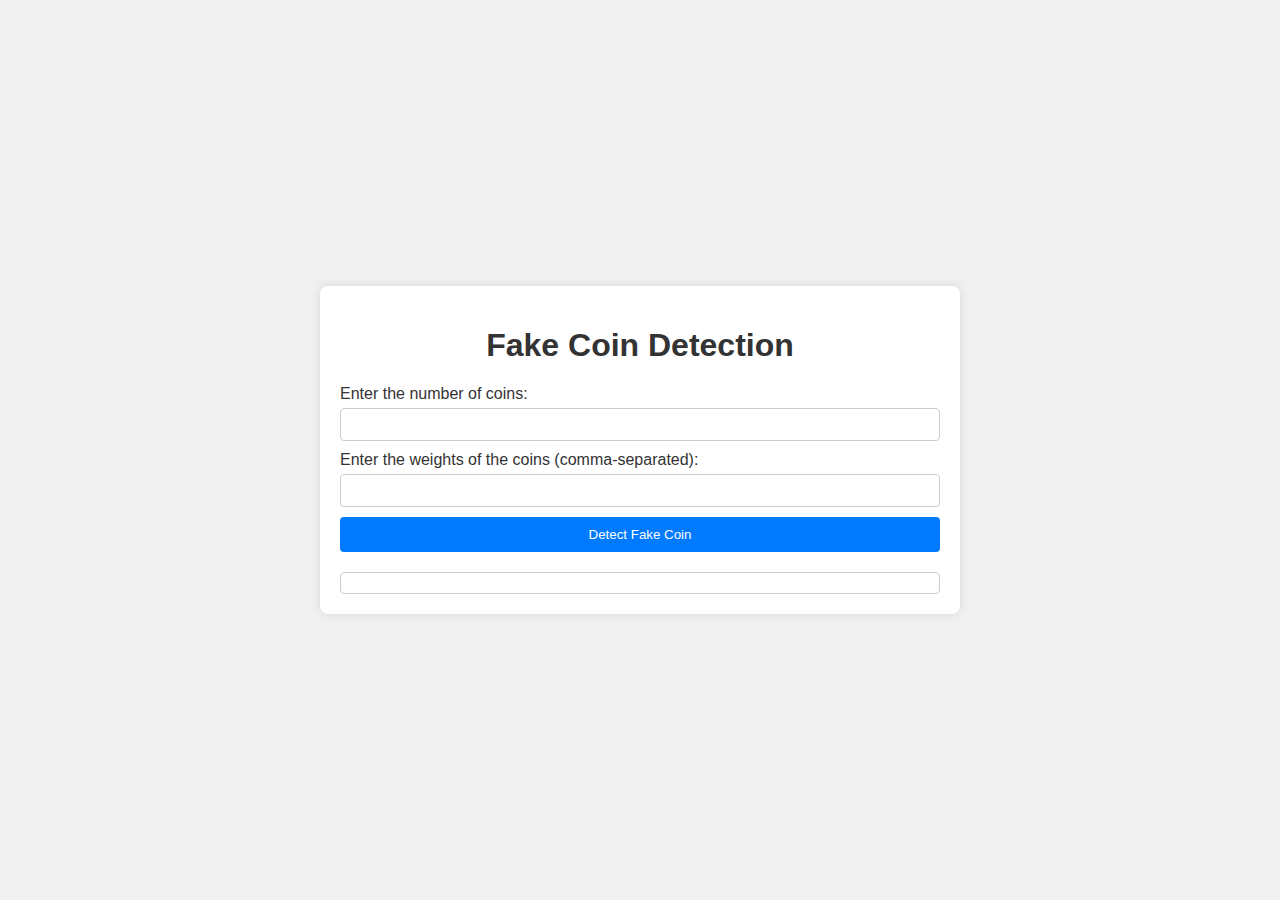
<file: index.html>
<!DOCTYPE html>
<html lang="en">

<head>
  <meta charset="UTF-8">
  <meta name="viewport" content="width=device-width, initial-scale=1.0">
  <title>Fake Coin Detection</title>
  <link rel="stylesheet" href="styles.css">
</head>

<body>
  <div class="container">
   
    <h1>Fake Coin Detection</h1>
    <form id="coinForm" class="form">
      <label for="coinCount">Enter the number of coins:</label>
      <input type="number" id="coinCount" name="coinCount" required min="1">

      <label for="coinWeights">Enter the weights of the coins (comma-separated):</label>
      <input type="text" id="coinWeights" name="coinWeights" required>

      <button type="submit">Detect Fake Coin</button>
    </form>

    <div id="results" class="results"></div>
  </div>

  <script src="script.js"></script>
</body>

</html>
</file>
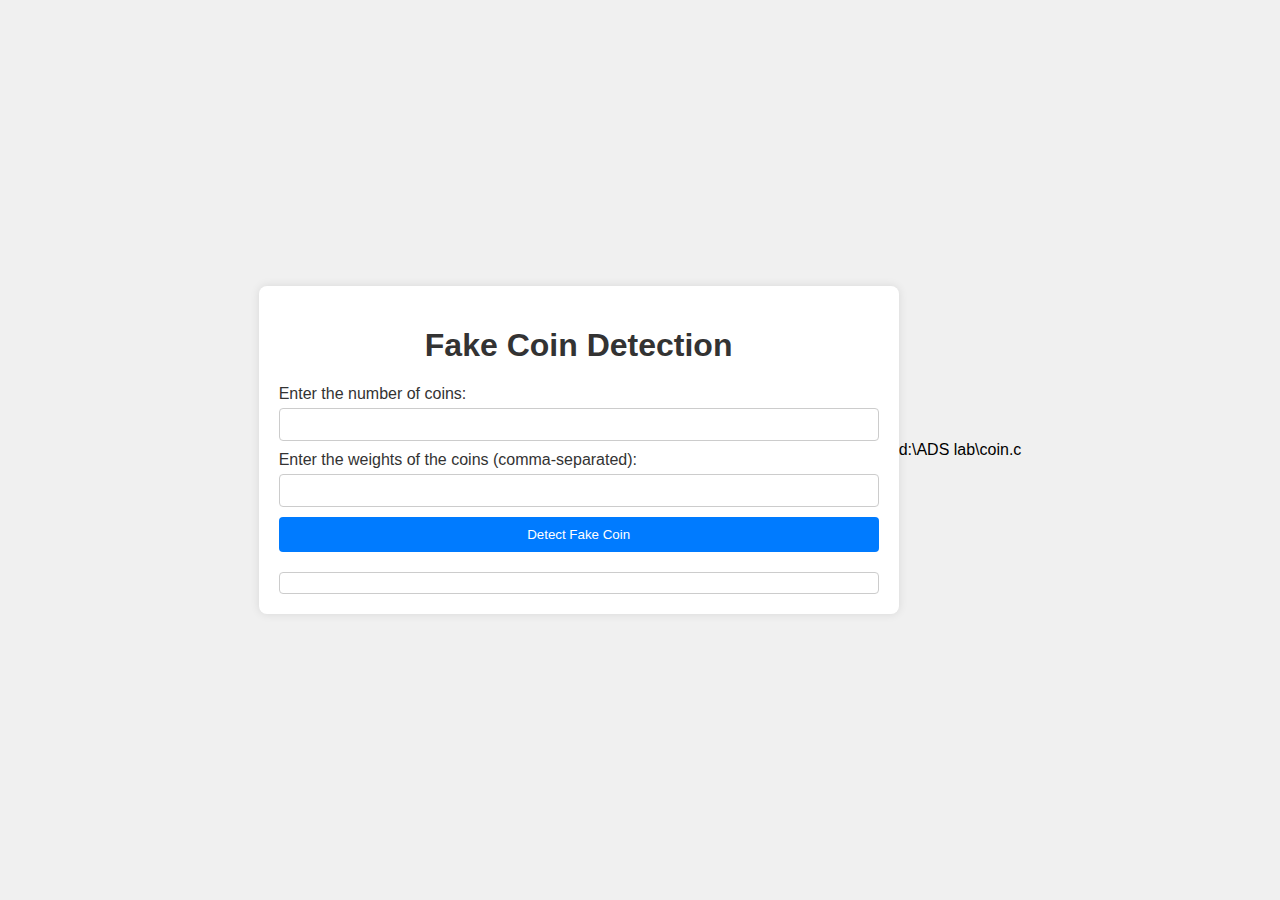
<file: coin.html>
<!DOCTYPE html>
<html lang="en">

<head>
  <meta charset="UTF-8">
  <meta name="viewport" content="width=device-width, initial-scale=1.0">
  <title>Fake Coin Detection</title>
  <link rel="stylesheet" href="styles.css">
</head>

<body>
  <div class="container">
    <h1>Fake Coin Detection</h1>
    <form id="coinForm" class="form">
      <label for="coinCount">Enter the number of coins:</label>
      <input type="number" id="coinCount" name="coinCount" required min="1">

      <label for="coinWeights">Enter the weights of the coins (comma-separated):</label>
      <input type="text" id="coinWeights" name="coinWeights" required>

      <button type="submit">Detect Fake Coin</button>
    </form>

    <div id="results" class="results"></div>
  </div>

  <script src="script.js"></script>d:\ADS lab\coin.c
</body>

</html>
</file>
<file: styles.css>
body {
  font-family: Arial, sans-serif;
  background-color: #f0f0f0;
  margin: 0;
  padding: 0;
  display: flex;
  justify-content: center;
  align-items: center;
  height: 100vh;
}

.container {
  width: 80%;
  max-width: 600px;
  background-color: #fff;
  padding: 20px;
  border-radius: 8px;
  box-shadow: 0 0 10px rgba(0, 0, 0, 0.1);
}

h1 {
  text-align: center;
  color: #333;
}

.form {
  display: flex;
  flex-direction: column;
}

.form label {
  margin-bottom: 5px;
  color: #333;
}

.form input {
  padding: 8px;
  margin-bottom: 10px;
  border: 1px solid #ccc;
  border-radius: 4px;
}

.form button {
  padding: 10px 20px;
  background-color: #007bff;
  color: #fff;
  border: none;
  border-radius: 4px;
  cursor: pointer;
  transition: background-color 0.3s ease;
}

.form button:hover {
  background-color: #0056b3;
}

.results {
  margin-top: 20px;
  padding: 10px;
  border: 1px solid #ccc;
  border-radius: 4px;
}

.results h2 {
  margin-top: 0;
  color: #333;
}

.results p {
  margin-bottom: 10px;
}
</file>
